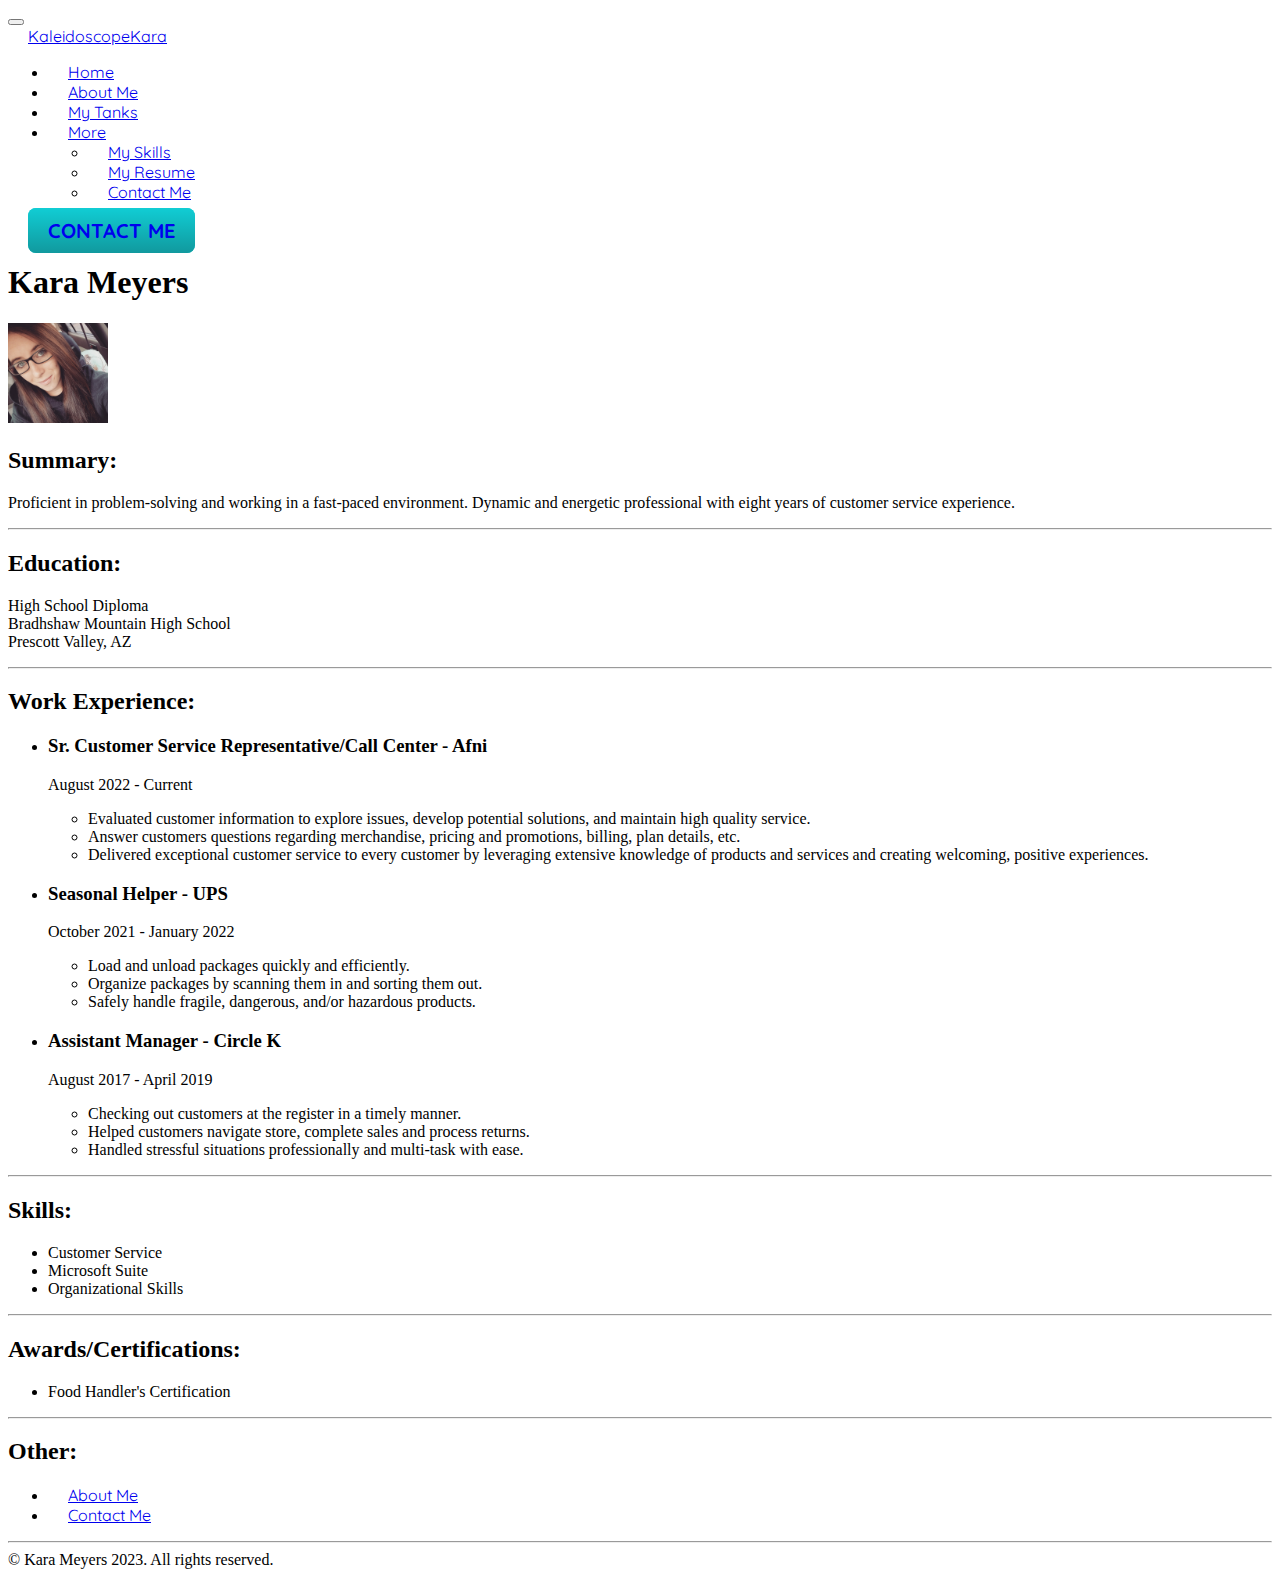
<file: Resume/index.html>
<!DOCTYPE html>
<html lang="en">
<head>
    <meta charset="UTF-8">
    <title>My Resume</title>
  <link href="https://cdn.jsdelivr.net/npm/bootstrap@5.3.2/dist/css/bootstrap.min.css" rel="stylesheet" integrity="sha384-T3c6CoIi6uLrA9TneNEoa7RxnatzjcDSCmG1MXxSR1GAsXEV/Dwwykc2MPK8M2HN" crossorigin="anonymous">
  <link rel="preconnect" href="https://fonts.googleapis.com">
  <link rel="preconnect" href="https://fonts.gstatic.com" crossorigin>
  <link href="https://fonts.googleapis.com/css2?family=Quicksand&display=swap" rel="stylesheet">
</head>

<style>

  .navbar {
    width: 99.3%;
  }

  a {
    margin: 10px 20px;
    font-family: 'Quicksand', sans-serif;
  }
  
  .btn {
    background: #11cdd4;
    background-image: -webkit-linear-gradient(top, #11cdd4, #11999e);
    background-image: -moz-linear-gradient(top, #11cdd4, #11999e);
    background-image: -ms-linear-gradient(top, #11cdd4, #11999e);
    background-image: -o-linear-gradient(top, #11cdd4, #11999e);
    background-image: linear-gradient(to bottom, #11cdd4, #11999e);
    -webkit-border-radius: 8;
    -moz-border-radius: 8;
    border-radius: 8px;
    text-decoration: black;
    font-weight: bold;
    font-family: 'Quicksand', sans-serif;
    font-size: 20px;
    padding: 10px 20px 10px 20px;
  }
  
  .btn:hover {
    background: #30e3cb;
    background-image: -webkit-linear-gradient(top, #30e3cb, #2bc4ad);
    background-image: -moz-linear-gradient(top, #30e3cb, #2bc4ad);
    background-image: -ms-linear-gradient(top, #30e3cb, #2bc4ad);
    background-image: -o-linear-gradient(top, #30e3cb, #2bc4ad);
    background-image: linear-gradient(to bottom, #30e3cb, #2bc4ad);
    text-decoration: none;
  }
  
  </style>

<body>
    <nav class="navbar navbar-expand-lg bg-dark rounded navbar-dark" aria-label="Thirteenth navbar example">
        <div class="container-fluid">
          <button class="navbar-toggler" type="button" data-bs-toggle="collapse" data-bs-target="#navbarsExample11" aria-controls="navbarsExample11" aria-expanded="false" aria-label="Toggle navigation">
            <span class="navbar-toggler-icon"></span>
          </button>
    
          <div class="collapse navbar-collapse d-lg-flex" id="navbarsExample11">
            <a class="navbar-brand col-lg-3 me-0" href="#">KaleidoscopeKara</a>
            <ul class="navbar-nav col-lg-6 justify-content-lg-center">
              <li class="nav-item">
                <a class="nav-link active" aria-current="page" href="#top-container">Home</a>
              </li>
              <li class="nav-item">
                <a class="nav-link" href="#middle-container">About Me</a>
              </li>
              <li class="nav-item">
                <a class="nav-link active" aria-current="page" href="#tanks">My Tanks</a>
              </li>
              <li class="nav-item dropdown">
                <a class="nav-link dropdown-toggle" href="#" data-bs-toggle="dropdown" aria-expanded="false">More</a>
                <ul class="dropdown-menu">
                  <li><a class="dropdown-item" href="#skills">My Skills</a></li>
                  <li><a class="dropdown-item" href="./Resume/index.html">My Resume</a></li>
                  <li><a class="dropdown-item" href="#contact">Contact Me</a></li>
                </ul>
              </li>
            </ul>
            <div class="d-lg-flex col-lg-3 justify-content-lg-end">
              <a class="btn" href="https://www.linktr.ee/kaleidoscopekara">CONTACT ME</a>
            </div>
          </div>
        </div>
      </nav>

    <h1>Kara Meyers</h1>
    <img src="./images/karas pic.jpg" height=100 alt="picture of Kara"> 
        <h2>Summary:</h2><p>Proficient in problem-solving and working in a fast-paced environment. Dynamic and energetic professional with eight years of customer service experience.</p><hr />
        <h2>Education:</h2><p>High School Diploma<br />
        Bradhshaw Mountain High School<br />
        Prescott Valley, AZ</p> <hr />
        <h2>Work Experience: </h2>
            <ul>
                <li><h3> Sr. Customer Service Representative/Call Center - Afni</h3></li>
                <p>August 2022 - Current<br /></p>
                    <ul>
                        <li>Evaluated customer information to explore issues, develop potential solutions, and maintain high quality service.</li>
                        <li>Answer customers questions regarding merchandise, pricing and promotions, billing, plan details, etc.</li>
                        <li>Delivered exceptional customer service to every customer by leveraging extensive knowledge of products and services and creating welcoming, positive experiences.</li>
                    </ul>
                <li><h3>Seasonal Helper - UPS</h3></li>
                <p>October 2021 - January 2022</p>
                    <ul>
                        <li>Load and unload packages quickly and efficiently.</li>
                        <li>Organize packages by scanning them in and sorting them out.</li>
                        <li>Safely handle fragile, dangerous, and/or hazardous products.</li>
                    </ul>
                <li><h3>Assistant Manager - Circle K</h3></li>
                <p>August 2017 - April 2019</p>
                    <ul>
                        <li>Checking out customers at the register in a timely manner.</li>
                        <li>Helped customers navigate store, complete sales and process returns.</li>
                        <li>Handled stressful situations professionally and multi-task with ease.</li>
                    </ul>
            </ul><hr />
        <h2>Skills: </h2>
            <ul>
                <li>Customer Service</li>
                <li>Microsoft Suite</li>
                <li>Organizational Skills</li>
            </ul><hr />
        <h2>Awards/Certifications: </h2>
            <ul>
                <li>Food Handler's Certification</li>
            </ul><hr />
        <h2>Other: </h2>
            <ul>
                <li><a href="./about.html">About Me</a></li>
                <li><a href="./contact.html">Contact Me</a></li>
            </ul><hr />
                <footer>© Kara Meyers 2023. All rights reserved.</footer>
    <script src="https://cdn.jsdelivr.net/npm/bootstrap@5.3.2/dist/js/bootstrap.bundle.min.js" integrity="sha384-C6RzsynM9kWDrMNeT87bh95OGNyZPhcTNXj1NW7RuBCsyN/o0jlpcV8Qyq46cDfL" crossorigin="anonymous"></script>
</body>
</html>
</file>
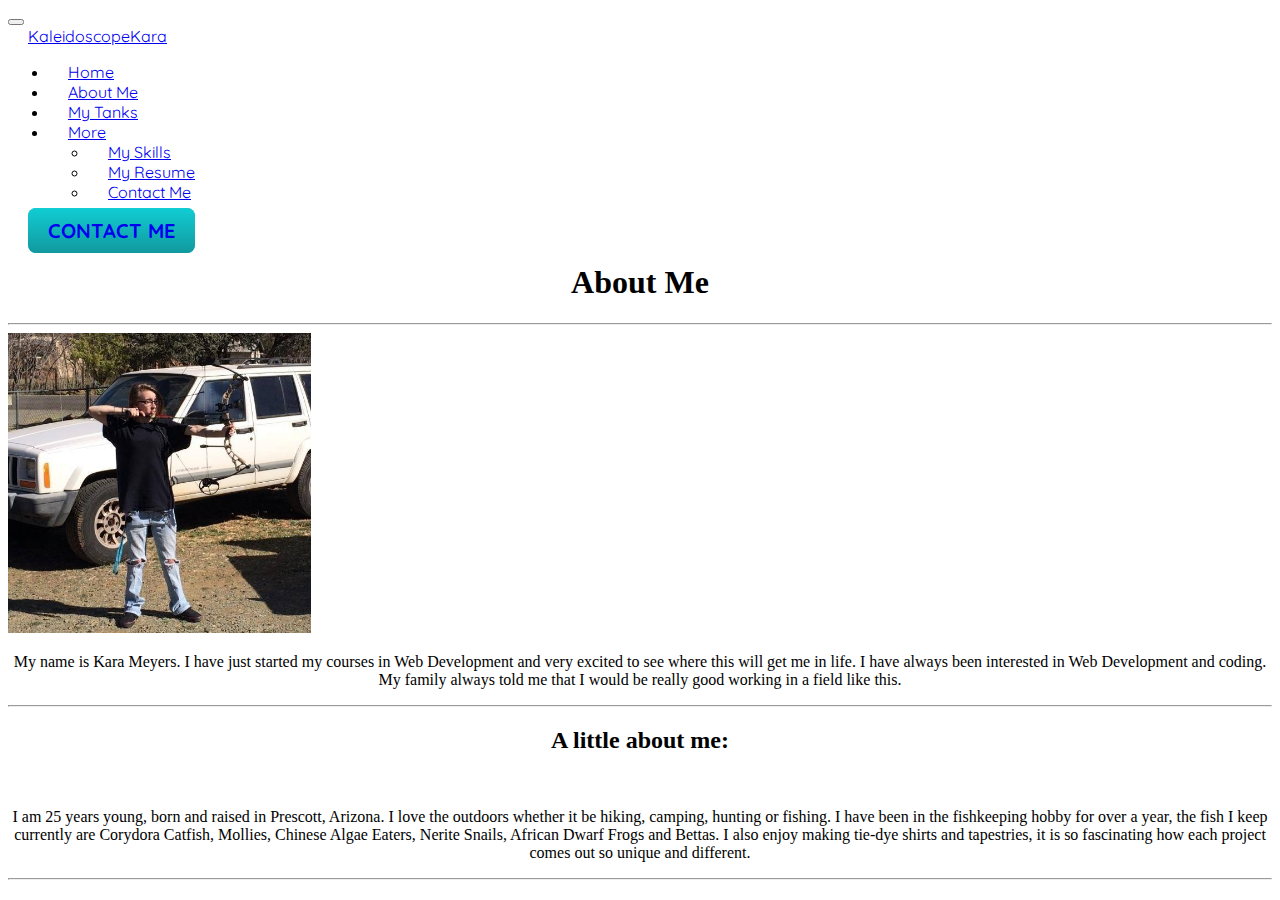
<file: Resume/about.html>
<!DOCTYPE html>
<html lang="en">

<head>
  <meta charset="UTF-8">
  <title>My Resume</title>
  <link href="https://cdn.jsdelivr.net/npm/bootstrap@5.3.2/dist/css/bootstrap.min.css" rel="stylesheet" integrity="sha384-T3c6CoIi6uLrA9TneNEoa7RxnatzjcDSCmG1MXxSR1GAsXEV/Dwwykc2MPK8M2HN" crossorigin="anonymous">
  <link rel="preconnect" href="https://fonts.googleapis.com">
  <link rel="preconnect" href="https://fonts.gstatic.com" crossorigin>
  <link href="https://fonts.googleapis.com/css2?family=Quicksand&display=swap" rel="stylesheet">
</head>

<style>

  .navbar {
    width: 99.3%;
  }

  a {
    margin: 10px 20px;
    font-family: 'Quicksand', sans-serif;
  }

  h1 {
    text-align: center;
  }

  h2 {
    flex-wrap: wrap;
    text-align: center;
  }

  p {
    text-align: center;
  }

  .btn {
    background: #11cdd4;
    background-image: -webkit-linear-gradient(top, #11cdd4, #11999e);
    background-image: -moz-linear-gradient(top, #11cdd4, #11999e);
    background-image: -ms-linear-gradient(top, #11cdd4, #11999e);
    background-image: -o-linear-gradient(top, #11cdd4, #11999e);
    background-image: linear-gradient(to bottom, #11cdd4, #11999e);
    -webkit-border-radius: 8;
    -moz-border-radius: 8;
    border-radius: 8px;
    text-decoration: black;
    font-weight: bold;
    font-family: 'Quicksand', sans-serif;
    font-size: 20px;
    padding: 10px 20px 10px 20px;
}

.btn:hover {
    background: #30e3cb;
    background-image: -webkit-linear-gradient(top, #30e3cb, #2bc4ad);
    background-image: -moz-linear-gradient(top, #30e3cb, #2bc4ad);
    background-image: -ms-linear-gradient(top, #30e3cb, #2bc4ad);
    background-image: -o-linear-gradient(top, #30e3cb, #2bc4ad);
    background-image: linear-gradient(to bottom, #30e3cb, #2bc4ad);
    text-decoration: none;
  }

</style>

<body>

  <nav class="navbar navbar-expand-lg bg-dark rounded navbar-dark" aria-label="Thirteenth navbar example">
    <div class="container-fluid">
      <button class="navbar-toggler" type="button" data-bs-toggle="collapse" data-bs-target="#navbarsExample11" aria-controls="navbarsExample11" aria-expanded="false" aria-label="Toggle navigation">
        <span class="navbar-toggler-icon"></span>
      </button>

      <div class="collapse navbar-collapse d-lg-flex" id="navbarsExample11">
        <a class="navbar-brand col-lg-3 me-0" href="#">KaleidoscopeKara</a>
        <ul class="navbar-nav col-lg-6 justify-content-lg-center">
          <li class="nav-item">
            <a class="nav-link active" aria-current="page" href="#top-container">Home</a>
          </li>
          <li class="nav-item">
            <a class="nav-link" href="#middle-container">About Me</a>
          </li>
          <li class="nav-item">
            <a class="nav-link active" aria-current="page" href="#tanks">My Tanks</a>
          </li>
          <li class="nav-item dropdown">
            <a class="nav-link dropdown-toggle" href="#" data-bs-toggle="dropdown" aria-expanded="false">More</a>
            <ul class="dropdown-menu">
              <li><a class="dropdown-item" href="#skills">My Skills</a></li>
              <li><a class="dropdown-item" href="./Resume/index.html">My Resume</a></li>
              <li><a class="dropdown-item" href="#contact">Contact Me</a></li>
            </ul>
          </li>
        </ul>
        <div class="d-lg-flex col-lg-3 justify-content-lg-end">
          <a class="btn" href="https://www.linktr.ee/kaleidoscopekara">CONTACT ME</a>
        </div>
      </div>
    </div>
  </nav>

  <h1>About Me</h1> <hr />
  <img class="kara" src="./images/bow pic.jpg" height="300"/>
  <p>My name is Kara Meyers. I have just started my courses in Web Development 
  and very excited to see where this will get me in life. I have always been
  interested in Web Development and coding. My family always told me that I 
  would be really good working in a field like this.</p> <hr />
  <h2>A little about me:</h2><br />
  <p>I am 25 years young, born and raised in Prescott, Arizona. I love the outdoors
  whether it be hiking, camping, hunting or fishing. I have been in the fishkeeping
  hobby for over a year, the fish I keep currently are Corydora Catfish,
  Mollies, Chinese Algae Eaters, Nerite Snails, African Dwarf Frogs and Bettas. I also enjoy making 
  tie-dye shirts and tapestries, it is so fascinating how each project comes out 
  so unique and different.</p> <hr />
  
<script src="https://cdn.jsdelivr.net/npm/bootstrap@5.3.2/dist/js/bootstrap.bundle.min.js" integrity="sha384-C6RzsynM9kWDrMNeT87bh95OGNyZPhcTNXj1NW7RuBCsyN/o0jlpcV8Qyq46cDfL" crossorigin="anonymous"></script>
</body>
</html>
</file>
